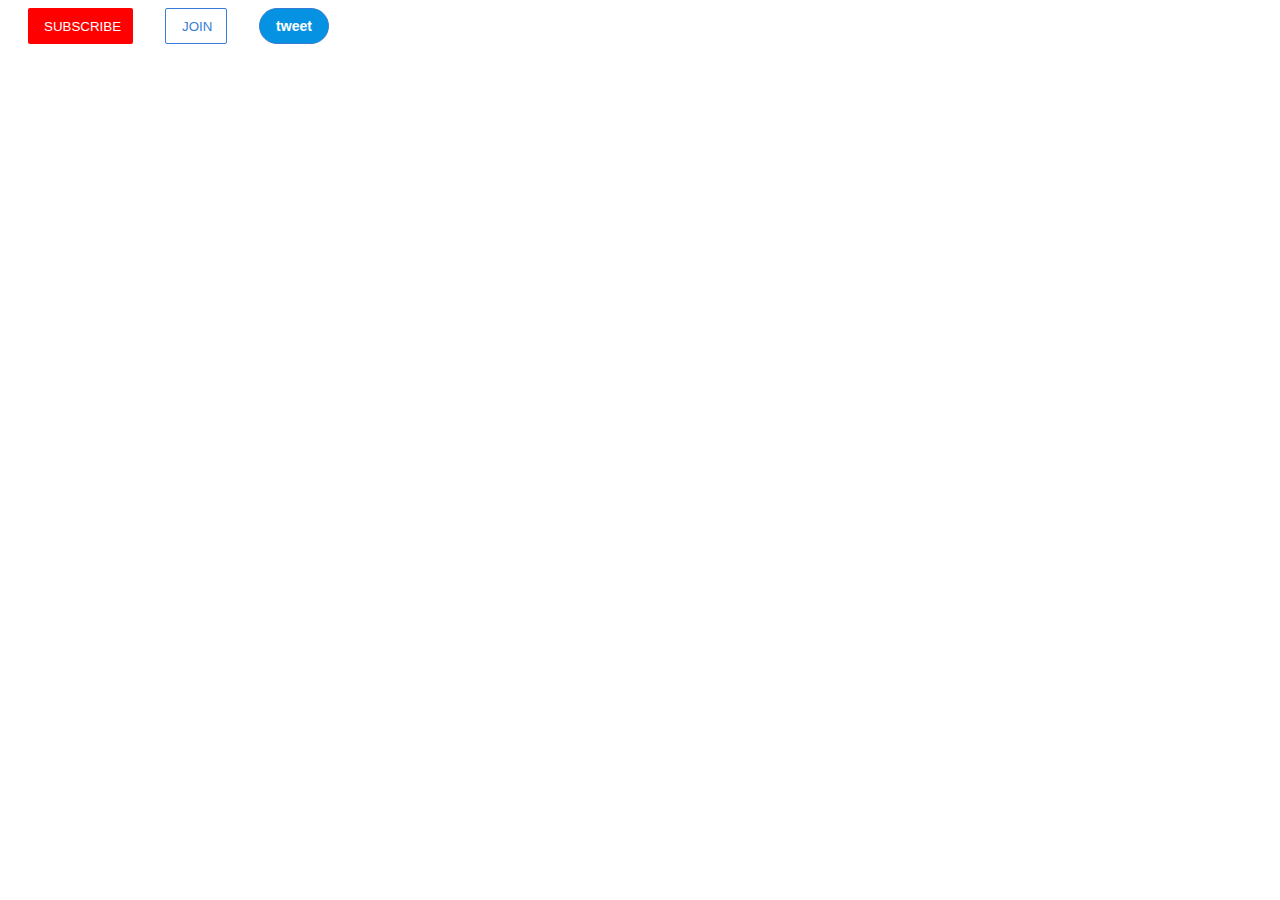
<file: bottons.html>
<!DOCTYPE html>
</html>
<head>
    <link rel="stylesheet" href="./style/buttons.css">
</head>
<body>
    <button class="subscribe-button">
    SUBSCRIBE
</button>

<button class="join-button">
    JOIN    
</button>
<button class="tweet-button">
    tweet   
</button>
</body>
<style>
</file>
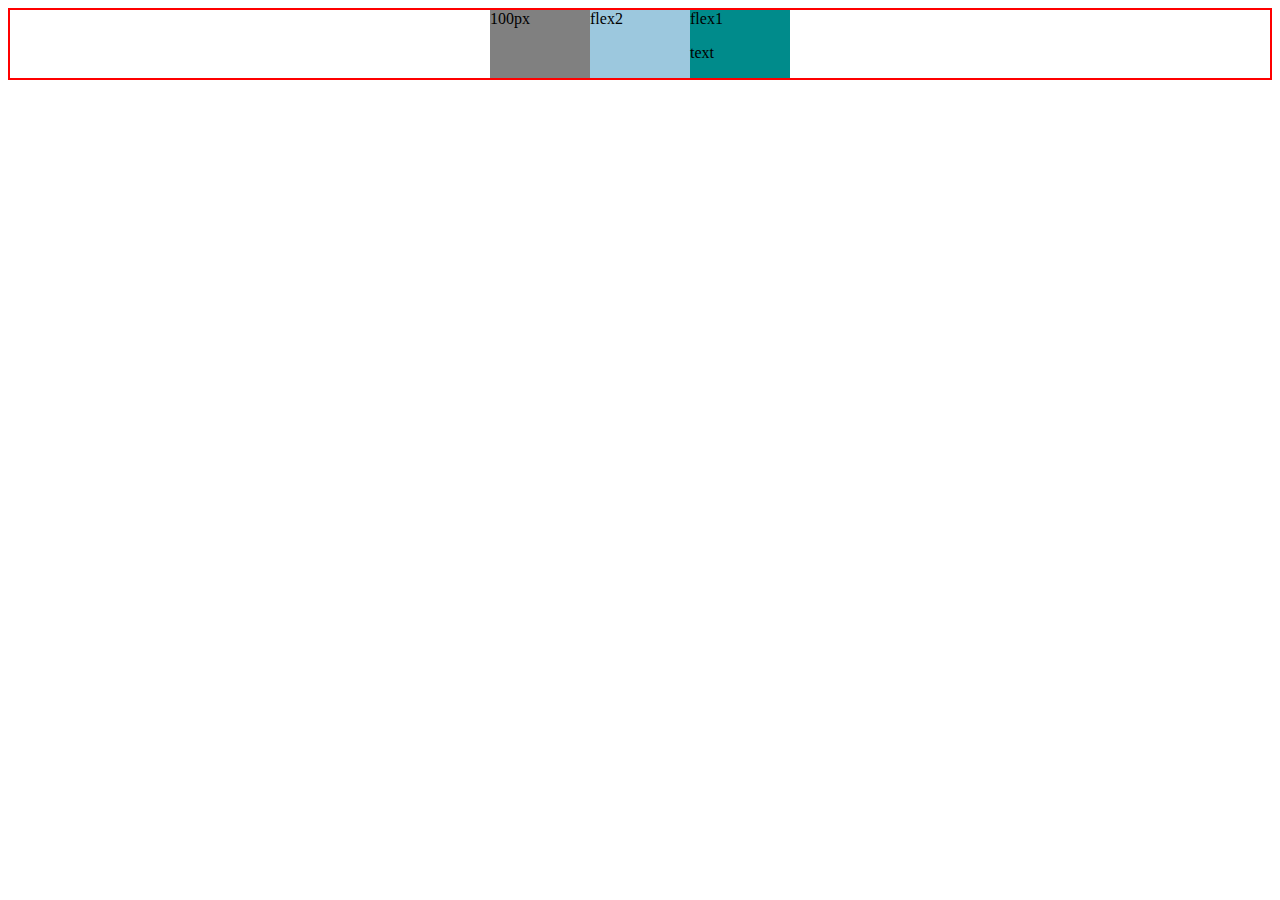
<file: felexbox.html>
<!DOCTYPE html>
<head></head>
<body>
    <div style="
    border-style: solid;
    border-color: red;
    border-width: 2px;
     display: flex;
    flex-direction: row;
    justify-content: center;
    ">
        <div style="background-color: gray;
        width: 100px;
        ">100px</div>
        <div style="background-color: rgb(156, 200, 222);
        width: 100px;
        ">flex2</div>
        <div style="background-color:darkcyan;
        width: 100px;
        ">flex1<p>text</p></div>  
    </div>
</body>

</html>
</file>
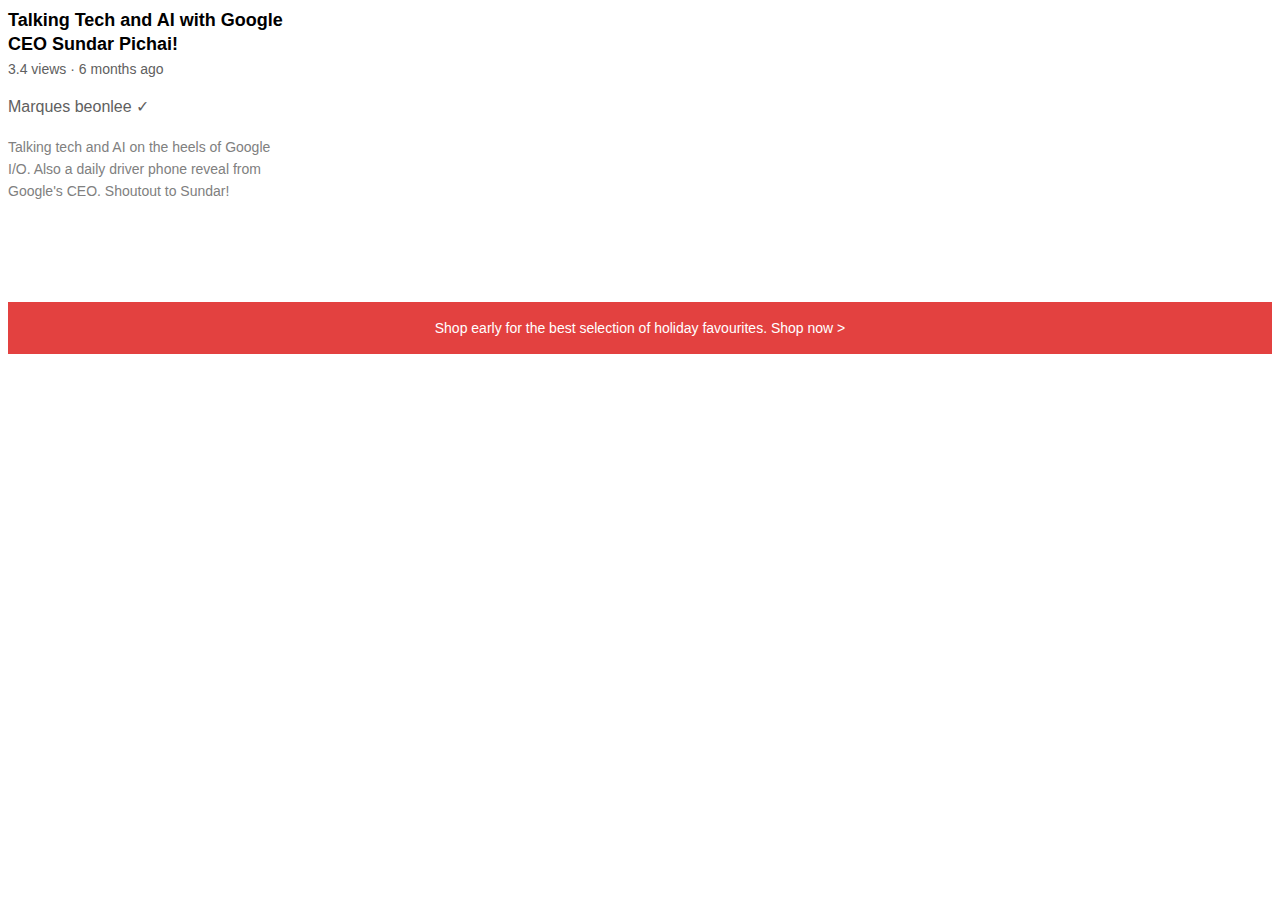
<file: text.html>
<!DOCTYPE html>
</html>
<head>
    <link rel="stylesheet" href="./style/text.css">
</head>
<body>
    
<p class="video-title">
    Talking Tech and AI with Google CEO Sundar Pichai!
</p>

<p class="video-stats">
    3.4 views &#183; 6 months ago  
</p>

<p class="video-author">
    Marques beonlee &#10003;
</p>

<p class="video-descripion">
    Talking tech and AI on the heels of Google I/O. Also a daily driver phone reveal from Google's CEO. Shoutout to Sundar!
</p>

<p class="apple-text">
    Shop early for the best selection of holiday favourites.<span class="span-link"> Shop now</span> &gt;
</p>
</body>
</file>
<file: style/buttons.css>
.subscribe-button {
    background-color: red;
    color: white;
    height: 36px;
    width: 105px;
    border: none;
    border-radius: 2px;
    cursor: pointer;
    margin: 0px 8px 0px 20px;
    padding: 10px 16px 10px 16px;
    vertical-align: top;
}
.subscribe-button:hover {
    opacity: 0.6;
}
.subscribe-button:active {
    opacity: 0.5;
}
.join-button {
    background-color: white;
    border-color: rgb(55, 125, 211);
    border-radius: 2px;
    border-style: solid;
    border-width: 1px;
    color: rgb(55, 125, 211);
    height: 36px;
    width: 62px;
    cursor: pointer;
    margin: 0px 8px 0px 20px;
    padding: 10px 16px 10px 16px;
    transition:all 1s;
    vertical-align: top;
}
.join-button:hover{
    background-color: rgb(6, 146, 227);
    color: white;
    transition: 0.2s;
}
.join-button:active{
    opacity: 0.8;

}
.tweet-button {
    background-color: rgb(6, 146, 227);
    border-color: rgb(55, 125, 211);
    border-radius: 18px;
    border-style: solid;
    border-width: 1px;
    color: rgb(255, 255, 255);
    height: 36px;
    width: 70px;
    font-weight: bold ;
    font-size: 14px;
    cursor: pointer;
    transition: all 1s; 
    vertical-align: top;       
    margin: 0px 8px 0px 20px;
    padding: 9px 16px 9px 16px;

}
.tweet-button:hover {
    box-shadow: 5px 5px 5px rgba(0,0,0,0.15);
    transition: 0.20s;
    
}
</file>
<file: style/text.css>
p {
    font-family: arial;
}
.video-title {
    font-weight: bold;
    font-size: 18px;
    width: 300px;
    line-height: 24px;
    margin: 0 0 5px 0;
}
.video-stats{
    font-size: 14px;
    color: rgb(96,96,96);
    margin: 0 0 20px 0;
}
.video-author {
    color: rgb(96,96,96);
    margin: 0 0 20px 0;
}
.video-descripion {
    color: gray;
    font-size: 14px;
    width: 280px;
    line-height: 22px;
    margin: 0 0 100px 0;
}
.apple-text {
    margin: 0 0 50px 0;
    font-size: 14px;
    background-color: rgb(227,65,64);
    color: white;
    text-align: center;
    padding: 18px 0 18px 0;
    transition: all ;
}
.span-link {
    text-decoration: none;
    cursor: pointer;
}
.span-link:hover {
    text-decoration: underline;
}
</file>
